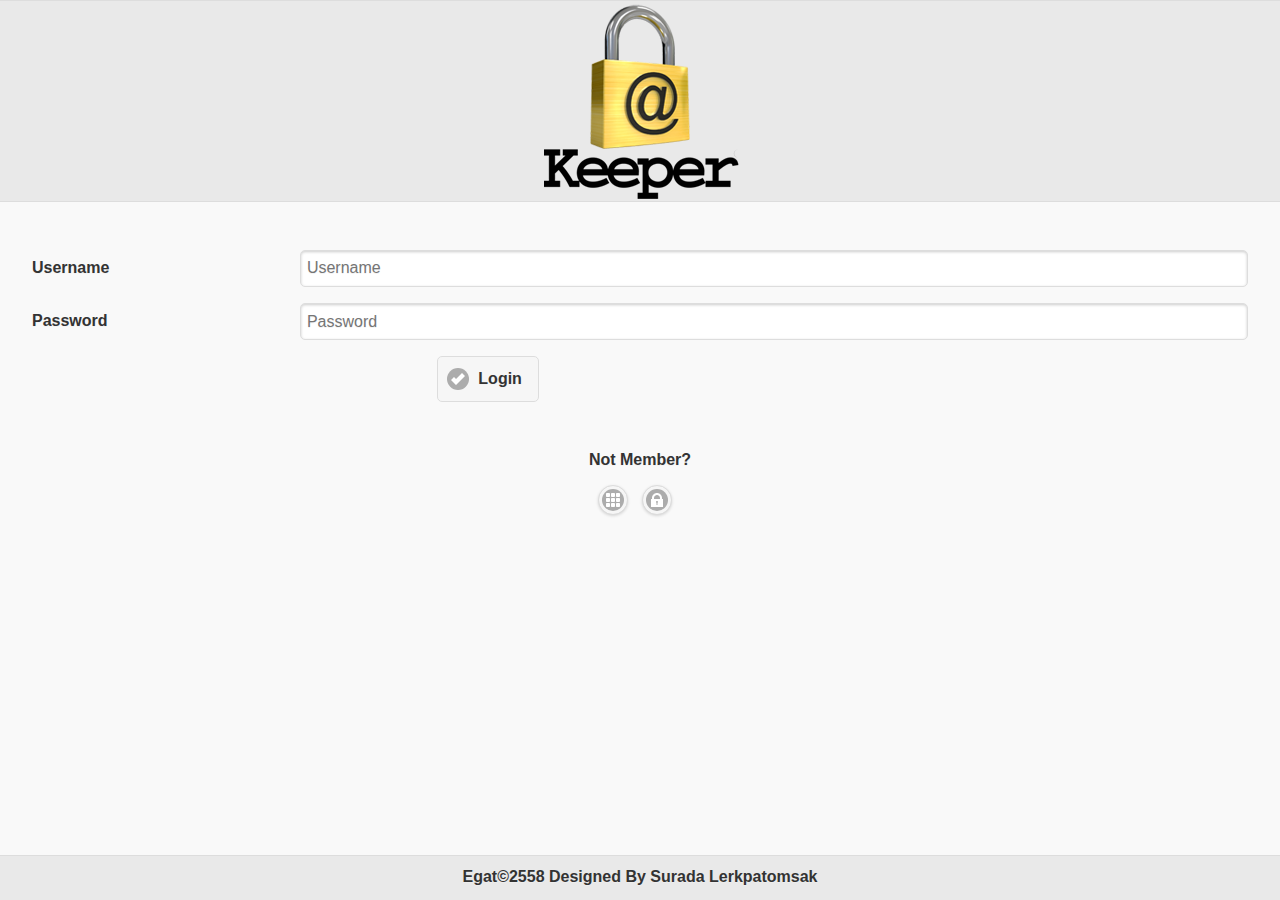
<file: index.html>
<!DOCTYPE html>
<!--
To change this license header, choose License Headers in Project Properties.
To change this template file, choose Tools | Templates
and open the template in the editor.
-->
<html>
    <head>
        <title>Index</title>
        <meta charset="UTF-8">
        <meta name="viewport" content="width=device-width, initial-scale=1.0">
        <link href="css/themes/default/jquery.mobile-1.4.5.min.css" rel="stylesheet" type="text/css"/>
        <link href="app.css" rel="stylesheet" type="text/css"/>
        <script src="js/jquery.min.js" type="text/javascript"></script>
        <script src="js/jquery.mobile-1.4.5.js" type="text/javascript"></script>
    </head>
    <body>

        <section id="home" data-role="page" data-title="Welcome" data-theme="a">
            <header data-role="header">
                <!--<img class="img-center" src="images/keeper.png" alt=""/>-->
                <img class="img-center" src="images/Keeper (1).png" alt=""/>
            </header>
            <div data-role="content">

                <form>
                    <div data-role="content">
                        <div class="ui-field-contain">
                            <label><strong>Username</strong></label>
                            <input type="text" placeholder="Username"  data-clear-btn="true">
                        </div>
                        <div class="ui-field-contain">
                            <label><strong>Password</strong></label>
                            <input type="password" placeholder="Password"  data-clear-btn="true">
                        </div>
                        <div class="ui-field-contain">

                            <div class="ui-grid-b">
                                <div class="ui-block-a"></div>
                                <div class="ui-block-b">
                                    <fieldset data-role="controlgroup" data-type="horizontal">
                                        <button data-icon="check" type="submit" >Login</button>
                                    </fieldset>
                                </div>
                                <div class="ui-block-c"></div>
                            </div>

                        </div>
                    </div>
                </form>

                <p class="plink"> 
                    <label><strong>Not Member?</strong></label>
                    <a href="#main-menu" data-role="button" data-inline="true" data-icon="grid" data-iconpos="notext">เมนู</a>
                    <a href="hello.php" rel="external" data-role="button" data-inline="true" data-icon="lock" data-iconpos="notext"></a>
                </p>


            </div>
            <footer data-role="footer" data-position="fixed"><h6>Egat&COPY;2558 Designed By Surada Lerkpatomsak</h6></footer>
        </section>

        <section id="main-menu" data-role="page" data-title="Main Menu"> 
            <header data-role="header">
                <img class="img-center" src="images/keeper.png" alt=""/>
                <h1>Main Menu</h1>
                <a data-role="button" data-inline="true" data-icon="back" data-iconpos="notext" data-rel="back">Back</a>
                <a data-role="button" data-inline="true" data-icon="home" data-iconpos="notext" href="#main-menu">home</a>
            </header>
            <div data-role="content">
                <div class="ui-grid-b">
                    <div class="ui-block-a"></div>
                    <div class="ui-block-b">
                        <div data-role="controlgroup"> <!--data-type="horizontal"-->
                            <a data-role="button" data-icon="tag" href="categories.html" rel="external"><h2>Categories</h2></a>
                            <a data-role="button" data-icon="info" href="#app-detail"><h2>More Detail</h2></a>
                            <a data-role="button" data-icon="user" href="#about-us" data-rel="dialog"><h2>About US</h2></a>
                            <a data-role="button" data-icon="gear" href="setting.html" rel="external"><h2>Setting</h2></a>
                        </div>
                    </div>
                    <div class="ui-block-c"></div>
                </div>


            </div>
        </section>


        <section id="app-detail" data-role="page" data-title="More Detail">
            <header data-role="header" >
                <img class="img-center" src="images/keeper.png" alt=""/>
                <h1>More Detail</h1>
                <a data-role="button" data-inline="true" data-icon="back" data-iconpos="notext" data-rel="back"></a>
                <a data-role="button" data-inline="true" data-icon="home" data-iconpos="notext" href="#main-menu"></a>
                <!--                  <div>
                                      <a data-role="button" class="ui-btn-right">Data 1</a>
                                      <a data-role="button" data-rel="back">Data 2</a>
                                       <a data-role="button" >Data 3</a>
                                  </div> ถ้าต้องการปุ่มที่ Toolbar โดยไม่เอา Text--> 
            </header>

            <div data-role="content">
                <ul data-role="listview" data-inset="true" id="keeper-list">
                    <li data-icon="carat-r">
                        <a>A</a>
                    </li>
                    <li data-icon="carat-r">
                        <a>B</a>
                    </li>
                </ul>

                <!--                <div data-role="navbar" data-iconps="left" data-grid="d">  a=2 coulumn in 1 row b=3 column in 1 row
                                 <ul>    ถ้าเกิน 5 จะแบ่งแถวละ 2
                                        <li><a data-icon="calendar">A</a></li>
                                        <li><a data-icon="camera">B</a></li>
                                        <li><a data-icon="camera">B</a></li>
                                        <li><a data-icon="camera">B</a></li>
                                        <li><a data-icon="camera">B</a></li>
                                        
                                    </ul>
                                </div>-->
                <!--<a data-rel="back">Back</a> -->
            </div>
            <footer data-role="footer" data-position="fixed">
                <div data-role="navbar">
                    <ul>
                        <li>  <a href="index.html#main-menu" rel="external" data-icon="user" style="background-color: lightpink">Main Menu</a></li>
                        <li> <a href="categories.html" data-icon="user" style="background-color: plum">Categories</a></li>
                        <li>  <a data-rel="dialog" href="#about-us" class="ui-btn-active" data-icon="user">About Us</a></li>
                        <li> <a href="setting.html" data-icon="gear" style="background-color: lightgreen">Setting</a></li>
                    </ul>
                </div>


            </footer>
        </section>

        <section id="about-us" data-role="dialog" data-title="About Us">
            <header data-role="header"><!--     data-add-back-btn="true"-->
                <img class="img-center" src="images/keeper.png" alt=""/>
                <h1>About Us</h1>
            </header>
            <div data-role="content">
                This application is developed by Miss Surada <a data-rel="popup" href="#pop1" data-transition="flip" style="color: black">G*</a> Lerkpatomsak
                <!--<h4 class="ui-bar ui-bar-a ui-corner-all">Contact Info</h4>-->     
                <div>
                    <br>
                </div>
                <div class="ui-corner-all custom-corners">
                    <div class="ui-bar ui-bar-a"><h4>Contact Info</h4></div>
                    <div class="ui-body ui-body-a "> 
                        <center><img src="images/footer_googlemap_new.gif" /></center>
                        <p style="text-align: center"><strong>keeper@egat.co.th</strong></p>
                    </div>

                    <!--                     <h4>Contact Info</h4>-->

                </div>

                <p class="plink"><a data-role="button" data-rel="back">Close</a></p>
                <div data-role="popup" id="pop1">
                    <p>My Nick Name is GAM :) </p>
                    <a data-rel="back" data-role="button" data-icon="delete" data-iconpos="notext" class="ui-btn-right"></a>
                </div>
            </div>
        </section>
        
        <script type="text/javascript">
            var serviceURL = "http://10.20.93.77/keeper_services/keeper_list.php";
            var serviceURL2 = "http://10.20.93.77/keeper_services/getkeeper_detail.php";
            var keeperList;
            $("#app-detail").on('pageinit',function (event){
                //alert("hello");
//                $.getJSON(serviceURL,function (data){
//                    $("#keeper-list li").remove();
//                });
              
            });
             $(document).on('pageshow',"#app-detail",function (){
                 $.getJSON(serviceURL,function (data){
                    $("#keeper-list li").remove();
                    keeperList = data.items;
                    $.each(keeperList,function (index,keep){
                    
                        //alert(keep.province_name);
                        $("#keeper-list").append("<li><a href='keeper_detail.html?id="+keep.id+"'>"+keep.province_name+"</a></li>");
                    });
                   $("#keeper-list").listview('refresh');
                });
               });
               
                $(document).on('pageshow',"#keeper-detail",function (){
                     var id=getUrlVars()["id"];
                     $.getJSON(serviceURL2+"?id="+id,function(data){
                         var a = data.items;
                         $.each(a,function (index,val){
                             $("#sp1").html(val.province_name);
                          
                         });
                       
                     });
                    //alert(id);
                });
               
               function getUrlVars() {
                var vars = [], hash;
                var hashes = window.location.href.slice(window.location.href.indexOf('?') + 1).split('&');
                for (var i = 0; i < hashes.length; i++)
                {
                    hash = hashes[i].split('=');
                    vars.push(hash[0]);
                    vars[hash[0]] = hash[1];
                }
                return vars;
            }
        </script>






    </body>
</html>
</file>
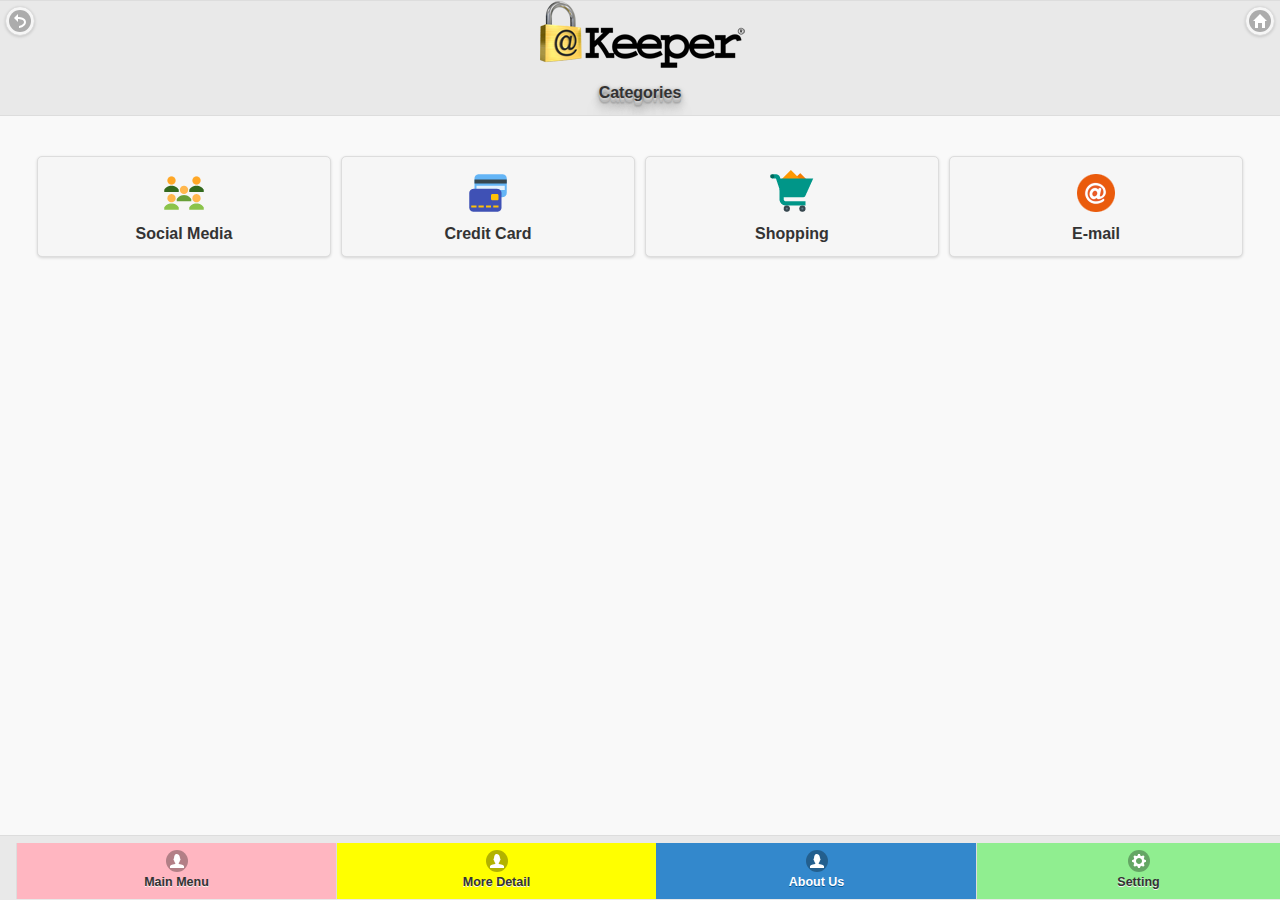
<file: categories.html>
<!DOCTYPE html>
<!--
To change this license header, choose License Headers in Project Properties.
To change this template file, choose Tools | Templates
and open the template in the editor.
-->
<html>
    <head>
        <title>Categories</title>
        <meta charset="UTF-8">
        <meta name="viewport" content="width=device-width, initial-scale=1.0">
         <link href="css/themes/default/jquery.mobile-1.4.5.min.css" rel="stylesheet" type="text/css"/>
          <link href="app.css" rel="stylesheet" type="text/css"/>
         <script src="js/jquery.min.js" type="text/javascript"></script>
        <script src="js/jquery.mobile-1.4.5.js" type="text/javascript"></script>
    </head>
    <body>
        <section data-role="page" id="social-media">
            <header data-role="header">
                <img class="img-center" src="images/keeper.png" alt=""/>
                <h1>Categories</h1>
                 <a data-role="button" data-inline="true" data-icon="back" data-iconpos="notext" data-rel="back"></a> 
                 <a data-role="button" data-inline="true" data-icon="home" data-iconpos="notext" rel="external" href="index.html#main-menu"></a> <!-- rel="external" ต้องใส่ถ้าต้องการ link ข้ามหน้า -->
            </header>
            <div data-role="content">
<!--                <div>
                    <a data-role="button">Social Media</a>
                    <a data-role="button">Credit Card</a>
                    <a data-role="button">Banking</a>
                    <a data-role="button">Shopping</a>
                </div>-->
<!--<div data-role="navbar" data-iconps="left" data-grid="c">  a=2 coulumn in 1 row b=3 column in 1 row
    <a data-role="button" data-inline="true" data-theme="d"><img src="images/icon128.png" alt="beer"/></a>             
    <ul>    ถ้าเกิน 5 จะแบ่งแถวละ 2
        <li><a><img src="images/User Groups-50.png" alt="beer"/><br>Social Media</a></li>
                      <li><a><img src="images/Bank Cards-50.png" alt="beer"/><br>Credit Card</a></li>
                        <li><a><img src="images/Shopping Cart Loaded-50.png" alt="beer"/><br>Shopping</a></li>
                        <li><a><img src="images/50x50-Email.png" alt="beer"/><br>E-mail</a></li>
                        
                    </ul>
                </div>-->



         <div data-role="content">
<!--                <div class="ui-grid-a">
                    <div class="ui-block-a">
                        <a data-role="button">A</a>
                        
                    </div>
                    <div class="ui-block-b">
                           <a data-role="button">B</a>
                    </div>
                    
                </div>
                <div class="ui-grid-b">
                    <div class="ui-block-a">
                        <a data-role="button">A</a>
                        
                    </div>
                    <div class="ui-block-b">
                           <a data-role="button">B</a>
                    </div>
                     <div class="ui-block-c">
                           <a data-role="button">C</a>
                    </div>
                </div>-->
              <div class="ui-grid-c">
                    <div class="ui-block-a">
                        <a data-role="button"><img src="images/User Groups-50.png" alt="beer"/><br>Social Media</a>
                    
                    </div>
                    <div class="ui-block-b">
                           <a data-role="button"><img src="images/Bank Cards-50.png" alt="beer"/><br>Credit Card</a></a>
                    </div>
                     <div class="ui-block-c">
                           <a data-role="button"><img src="images/Shopping Cart Loaded-50.png" alt="beer"/><br>Shopping</a>
                    </div>
                    <div class="ui-block-d">
                           <a data-role="button"><img src="images/50x50-Email.png" alt="beer"/><br>E-mail</a>
                    </div>
                </div>
                
                
            </div>



        
            </div>
            <footer data-role="footer" data-position="fixed" class="ui-bar">
                <div data-role="navbar">
                    <ul>
                        <li>  <a href="index.html#main-menu" rel="external" data-icon="user" style="background-color: lightpink">Main Menu</a></li>
                          <li>  <a href="index.html#app-detail" rel="external" data-icon="user" style="background-color: yellow">More Detail</a></li>
                            <li><a href="index.html#about-us" rel="external"  class="ui-btn-active" data-icon="user">About Us</a></li>
                              <li> <a href="setting.html" data-icon="gear" style="background-color: lightgreen">Setting</a></li>
                    </ul>
              
              
                
               
               </div>
            </footer>
         
        </section>
        <section  data-role="page" id="email"> </section>
        <section  data-role="page" id="banking"></section>
        <section  data-role="page" id="shopping"></section>
    </body>
</html>
</file>
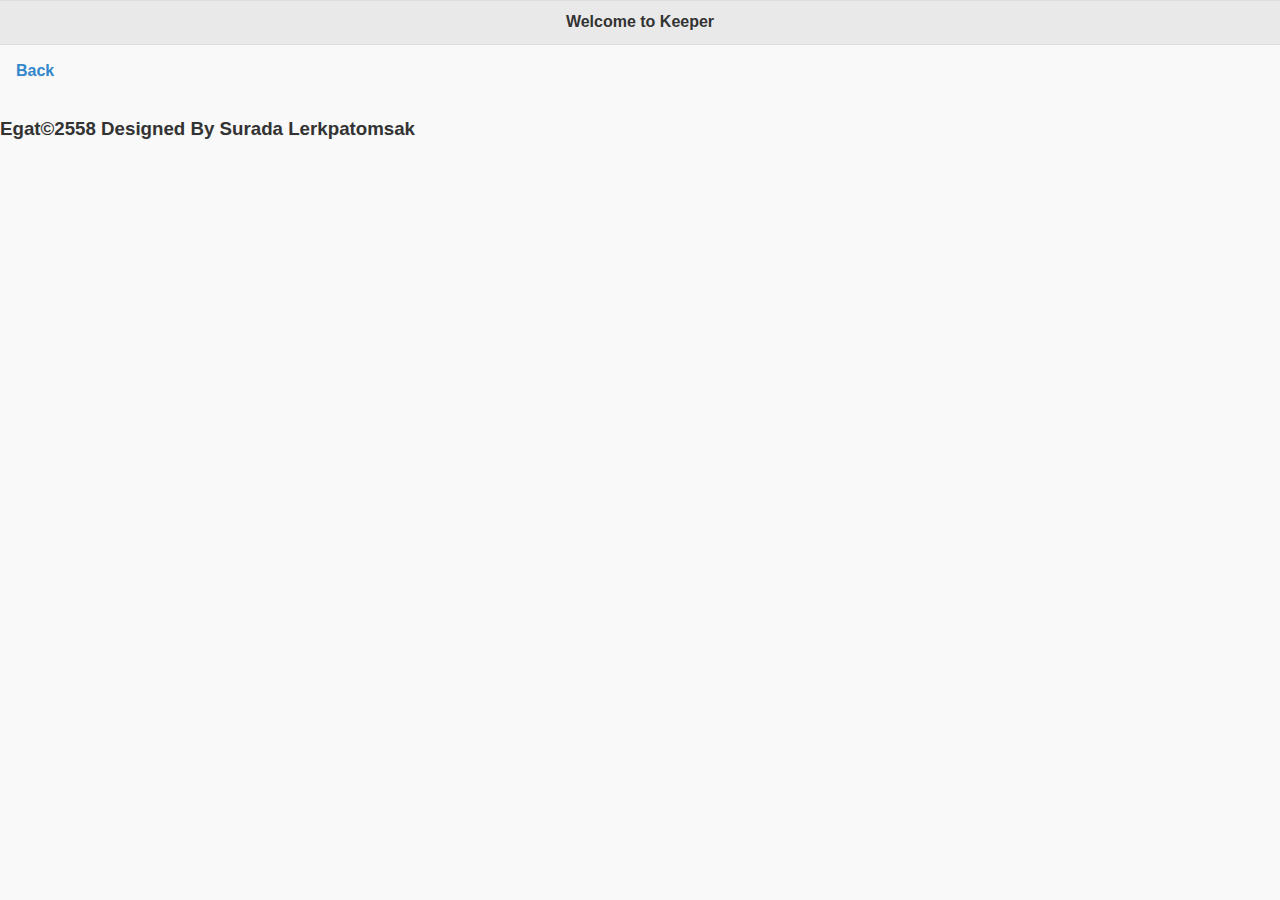
<file: keeper.html>
<!DOCTYPE html>
<!--
To change this license header, choose License Headers in Project Properties.
To change this template file, choose Tools | Templates
and open the template in the editor.
-->
<html>
    <head>
        <title>Keeper List</title>
        <meta charset="UTF-8">
        <meta name="viewport" content="width=device-width, initial-scale=1.0">
         <link href="css/themes/default/jquery.mobile-1.4.5.min.css" rel="stylesheet" type="text/css"/>
        <script src="js/jquery.min.js" type="text/javascript"></script>
        <script src="js/jquery.mobile-1.4.5.js" type="text/javascript"></script>
    </head>
    <body>
        <section data-role="page" id="keeper-list">
                        <header data-role="header">
                <h1>Welcome to Keeper</h1>
            </header>
            <div data-role="content">
                    <a data-rel="back">Back</a>
            </div>
            <footer data-role=""><h3>Egat&COPY;2558 Designed By Surada Lerkpatomsak</h3></footer>
            
        </section>
    </body>
</html>
</file>
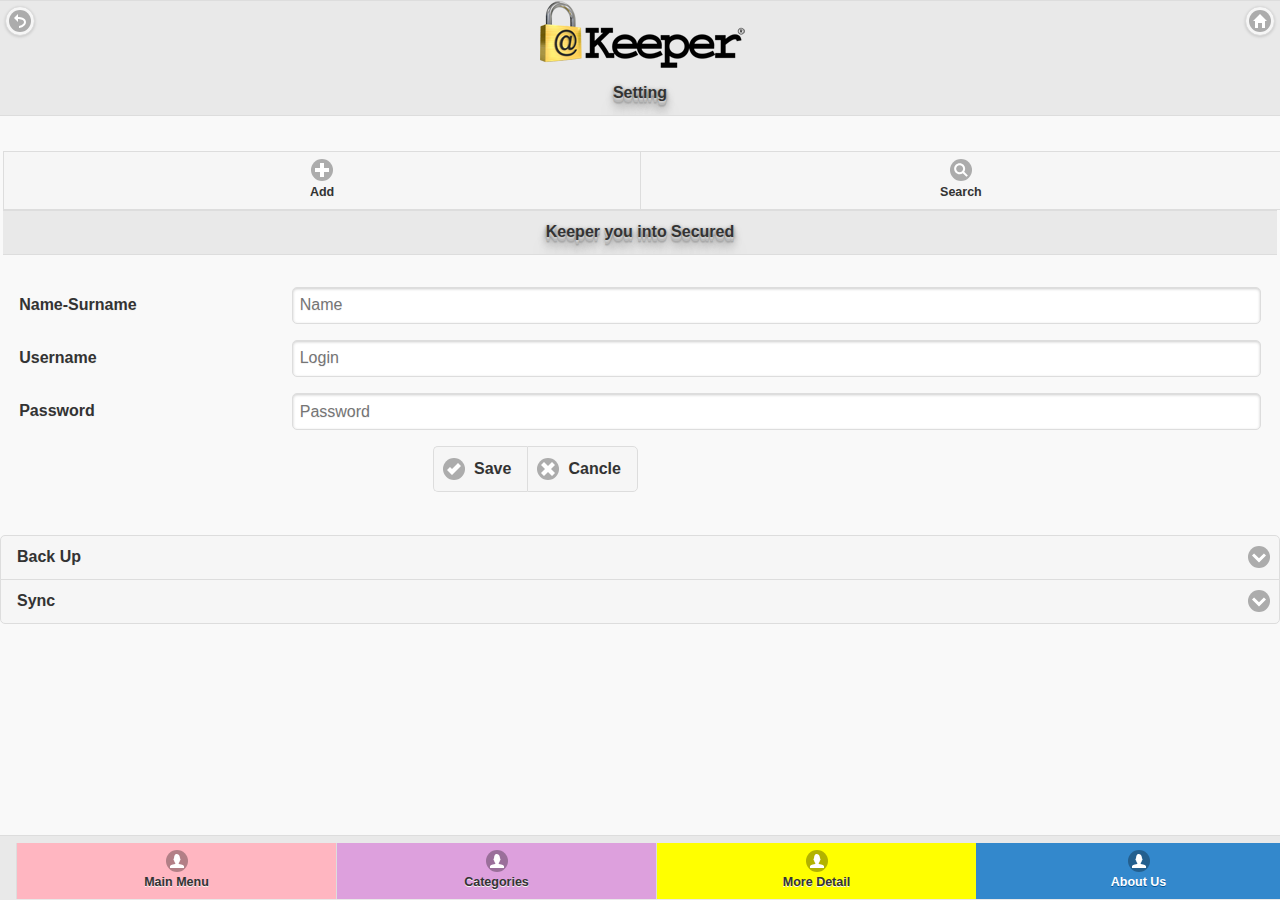
<file: setting.html>
<!DOCTYPE html>
<!--
To change this license header, choose License Headers in Project Properties.
To change this template file, choose Tools | Templates
and open the template in the editor.
-->
<html>
    <head>
        <title>Setting</title>
        <meta charset="UTF-8">
        <meta name="viewport" content="width=device-width, initial-scale=1.0">
        <link href="css/themes/default/jquery.mobile-1.4.5.min.css" rel="stylesheet" type="text/css"/>
        <link href="app.css" rel="stylesheet" type="text/css"/>
        <script src="js/jquery.min.js" type="text/javascript"></script>
        <script src="js/jquery.mobile-1.4.5.js" type="text/javascript"></script>
    </head>
    <body>


        <section data-role="page" id="user-pass">
            <header data-role="header">
                <img class="img-center" src="images/keeper.png" alt=""/>
                <h1>Setting</h1>
                <a data-role="button" data-inline="true" data-icon="back" data-iconpos="notext" data-rel="back"></a>
                <a data-role="button" data-inline="true" data-icon="home" data-iconpos="notext" rel="external" href="index.html#main-menu"></a>
            </header>
            <div data-role="content">

                <!--<a data-rel="back">Back</a> -->
            </div>
            <div data-role="tabs" data-theme="f">
                <div data-role="navbar">
                    <ul>
                        <li><a data-icon="plus" href="#tab1">Add</a></li>
                        <li><a data-icon="search" href="#tab2">Search</a></li>
                    </ul>
                </div>
                <div id="tab1">

                    <header data-role="header" data-add-back-btn="true">
                        <h1>Keeper you into Secured</h1>
                    </header>
                    <div data-role="content">
                        <form>
                            <div class="ui-field-contain">
                                <label><strong>Name-Surname</strong></label>
                                <input type="text" placeholder=Name data-clear-btn="true">
                            </div>
                            <div class="ui-field-contain">
                                <label><strong>Username</strong></label>
                                <input type="text" placeholder="Login"  data-clear-btn="true">
                            </div>
                            <div class="ui-field-contain">
                                <label><strong>Password</strong></label>
                                <input type="text" placeholder="Password"  data-clear-btn="true">
                            </div>
<!--                            <div class="ui-field-contain">
                                <label><strong>Birthday</strong></label>
                                <input type="date" placeholder=Tile>
                            </div>-->
<!--                            <div class="ui-field-contain">
                                <label><strong>Age</strong></label>
                                <input type="range" placeholder=Age min="15" max="100" step="0.5">
                            </div>
                            <div class="ui-field-contain">
                                <fieldset data-role="controlgroup" data-type="horizontal">
                                    <legend><strong>Sex</strong></legend>

                                    <input id="rd1" type="radio" name="rd1">
                                    <label for="rd1"><strong>Women</strong></label>

                                    <input id="rd2" type="radio" name="rd1">
                                    <label for="rd2" ><strong>Men</strong></label>

                                    <input id="rd3" type="radio" name="rd1">
                                    <label for="rd3" ><strong>Unisex</strong></label>
                                </fieldset>
                            </div>
              
                            <div class="ui-field-contain">
                                <label><strong>Province</strong></label>
                                <select name="province">
                                    <option>Bangkok</option>
                                     <option>Hatyai</option>
                                </select>
                            </div>
                        
                            <div class="ui-field-contain">
                                <fieldset data-role="controlgroup" data-type="horizontal">
                                 <legend><strong>Languages</strong></legend>
                                <label for="chk1">Thai</label>
                                <input type="checkbox" name="chk1" id="chk1">
                                <label for="chk2">English</label>
                                <input type="checkbox" name="chk2" id="chk2">
                                <label for="chk3">Others</label>
                                <input type="checkbox" name="chk3" id="chk3">
                                </fieldset>
                            </div>
                            <div class="ui-field-contain">
                                <label><strong>Status<strong></label>
                                <select  data-role="slider">
                                    <option> Single </option>
                                    <option> Married </option>
                                </select>
                            </div>-->
<!--                            <div class="ui-field-contain">
                                <label><strong>Time</strong></label>
                                <input type="datetime" placeholder=Time>
                            </div>-->
<!--                            <div class="ui-field-contain">
                                <label><strong>Week</strong></label>
                                <input type="week" placeholder=Tile>
                            </div>
                            <div class="ui-field-contain">
                                <label><strong>Month</strong></label>
                                <input type="month" placeholder=Tile>
                            </div>-->
<!--                                              <div class="ui-field-contain">
                                <label><strong>Interesting In</strong></label>
                                <select name="interest" multiple="multiple" data-native-menu="false">
                                       <option>Select your Interest</option>
                                    <option>Beauty</option>
                                      <option>Fashion</option
                                     <option>Travel</option>
                                      <option>Sport</option>
                                         <option>Housing</option>
                                </select>
                            </div>-->
<!--                            <div class="ui-field-contain">
                                <label><strong>Remark:</strong></label>
                                <textarea></textarea>

                            </div >-->
                            <div class="ui-field-contain">
                               
                <div class="ui-grid-b">
                    <div class="ui-block-a"></div>
                    <div class="ui-block-b">
                         <fieldset data-role="controlgroup" data-type="horizontal">
                                    <button data-icon="check" type="submit" >Save</button>
                                    <button data-icon="delete" type="reset" class="">Cancle</button>
                                </fieldset>
                    </div>
                    <div class="ui-block-c"></div>
                </div>


            
                               
                            </div>

                        </form>
                    </div>
                </div>
                <div id="tab2">
                    <header data-role="header" data-add-back-btn="true">
                        <h1>Search</h1>
                    </header>
                    <div class="ui-field-contain">
                        <label><strong>Search</strong></label>
                        <input type="search">

                    </div>
                </div>

            </div>
            <div data-role="collapsible-set">
                <div data-role="collapsible"  data-collapsed-icon="carat-d" data-expanded-icon="carat-u" data-iconpos="right">
                    <!--                 data-collapsed="false"   -->
                    <h4>Back Up</h4>
                    <p>Test Collapse</p>
                </div>
                <div data-role="collapsible" data-collapsed-icon="carat-d" data-expanded-icon="carat-u" data-iconpos="right">
                    <h4>Sync</h4>
                    <div data-role="collapsible">
                        <h4>Internet Sync</h4>
                        <p>Test Collapse</p>
                    </div>
                    <div data-role="collapsible">
                        <h4>Wi-Fi Sync</h4>
                        <p>Test Collapse</p>
                    </div>
                </div>
            </div>
            <footer data-role="footer" data-position="fixed" class="ui-bar">
                <div data-role="navbar">
                    <ul>
                        <li><a href="index.html#app-menu" rel="external" data-icon="user" style="background-color: lightpink">Main Menu</a></li>
                        <li> <a href="categories.html" data-icon="user" style="background-color: plum">Categories</a></li>
                        <li> <a href="index.html#app-detail" rel="external" data-icon="user" style="background-color: yellow">More Detail</a></li>
                        <li><a data-rel="dialog" rel="external" href="index.html#about-us" class="ui-btn-active" data-icon="user">About Us</a></li>
                    </ul>
                </div>
            </footer>
        </section>
        <section data-role="page" id="logout"></section>


    </body>
</html>
</file>
<file: app.css>
p.plink{
    text-align: center;
}
img.img-center{
    display: block;
    margin-left: auto;
    margin-right: auto
}
/*.ui-mobile-viewport{
    background: url("images/photo-apr-23-1-22-31-pm.png") no-repeat;
    background-size: 100% 100% !important;
}
.ui-page{
    background:none;
}
.ui-overlay-a{
   // background:#222 !important;
}*/
h1
{
    text-shadow: 0 1px 0 #ccc,
               0 2px 0 #c9c9c9,
               0 3px 0 #bbb,
               0 4px 0 #b9b9b9,
               0 5px 0 #aaa,
               0 6px 1px rgba(0,0,0,.1),
               0 0 5px rgba(0,0,0,.1),
               0 1px 3px rgba(0,0,0,.3),
               0 3px 5px rgba(0,0,0,.2),
               0 5px 10px rgba(0,0,0,.25),
               0 10px 10px rgba(0,0,0,.2),
               0 20px 20px rgba(0,0,0,.15);
/*	text-shadow:
	1px 1px 0 #CCC,
	2px 2px 0 #CCC,  end of 2 level deep grey shadow 
	3px 3px 0 #444,
	4px 4px 0 #444,
	5px 5px 0 #444,
	6px 6px 0 #444;  end of 4 level deep dark shadow */
        
        
        
        
}
h3{
    text-shadow:
	1px 1px 0 #CCC,
	2px 2px 0 #CCC, /* end of 2 level deep grey shadow */
	3px 3px 0 #444,
	4px 4px 0 #444,
	5px 5px 0 #444,
	6px 6px 0 #444; /* end of 4 level deep dark shadow */
}
h3:hover{
    -webkit-transform: scale(1.2);     /* Safari & Chrome */
  	-moz-transform: scale(1.2);        /* Firefox */
  	-o-transform: scale(1.2);          /* Opera */
}

h2 {
  text-shadow: 0 1px 0 #ccc,
               0 2px 0 #c9c9c9,
               0 3px 0 #bbb,
               0 4px 0 #b9b9b9,
               0 5px 0 #aaa,
               0 6px 1px rgba(0,0,0,.1),
               0 0 5px rgba(0,0,0,.1),
               0 1px 3px rgba(0,0,0,.3),
               0 3px 5px rgba(0,0,0,.2),
               0 5px 10px rgba(0,0,0,.25),
               0 10px 10px rgba(0,0,0,.2),
               0 20px 20px rgba(0,0,0,.15);
}
h2:hover{
    -webkit-transform: scale(1.2);     /* Safari & Chrome */
  	-moz-transform: scale(1.2);        /* Firefox */
  	-o-transform: scale(1.2);          /* Opera */

}
.custom-corners .ui-bar {
-webkit-border-top-left-radius: inherit;
border-top-left-radius: inherit;
-webkit-border-top-right-radius: inherit;
border-top-right-radius: inherit;
}
.custom-corners .ui-body {
border-top-width: 0;
-webkit-border-bottom-left-radius: inherit;
border-bottom-left-radius: inherit;
-webkit-border-bottom-right-radius: inherit;
border-bottom-right-radius: inherit;
}
</file>
